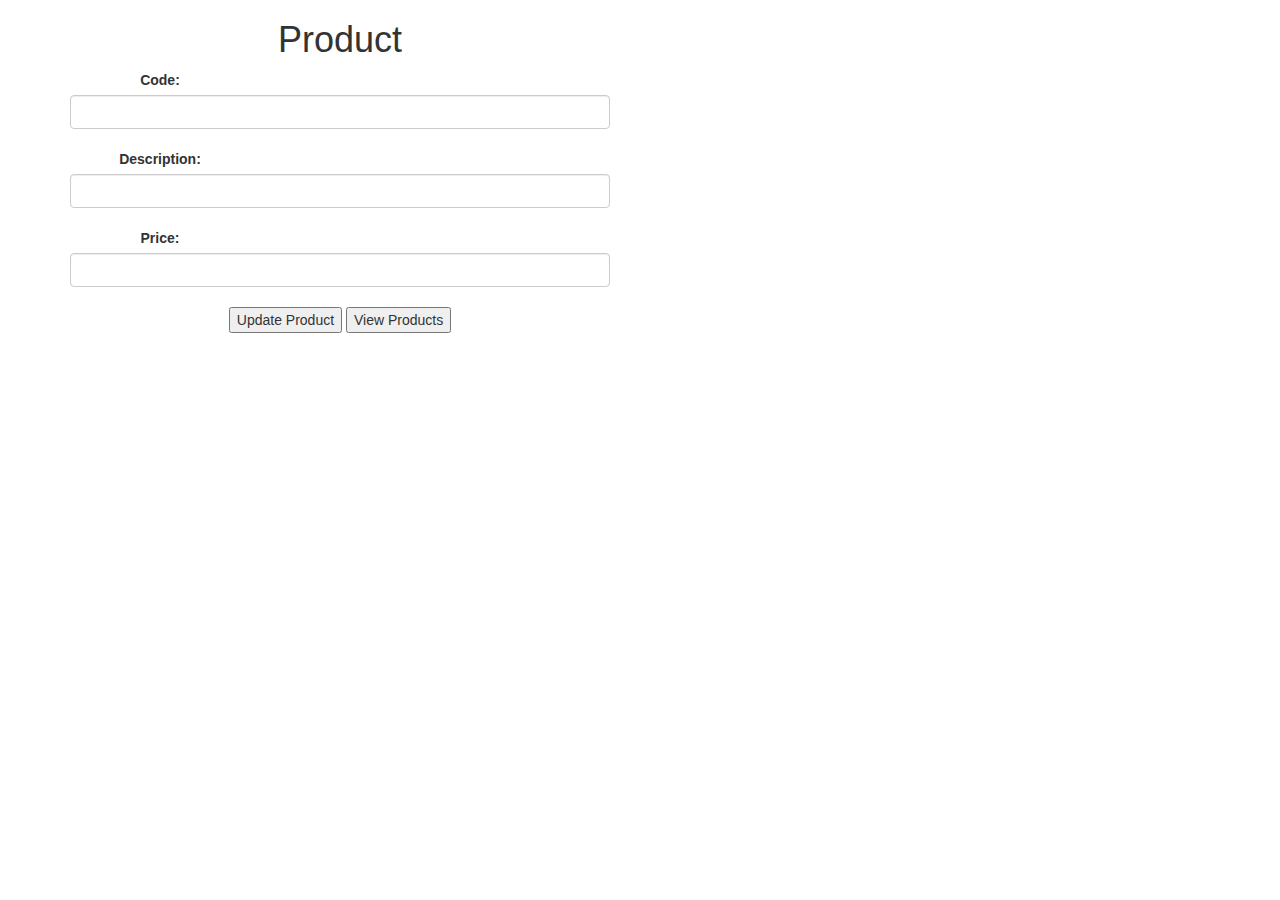
<file: TH1/target/classes/templates/add.html>
<!DOCTYPE html>
<html xmlns="http://www.w3.org/1999/xhtml" xmlns:th="http://www.thymeleaf.org">

<head>
	<meta http-equiv="Content-Type" content="text/html; charset=UTF-8">
	<link rel="stylesheet" href="https://maxcdn.bootstrapcdn.com/bootstrap/3.4.0/css/bootstrap.min.css">
	<script src="https://ajax.googleapis.com/ajax/libs/jquery/3.4.1/jquery.min.js"></script>
	<script src="https://maxcdn.bootstrapcdn.com/bootstrap/3.4.0/js/bootstrap.min.js"></script>
	<title>Product Maintenance</title>
	<link rel="stylesheet" th:href="@{/styles.css}" />
</head>

<body>
	<div class="container">
		<div class="row" style="width: 50%;">
			<center>
				<div class="col-sm-12">
					<form method="post" th:object="${music}">
						<h1>Product</h1>
						<div class="product">
							<label for="id" class="col-md-4 control-label">Code: </label>
							<input type="text" th:field="*{id}" class="form-control input-md" /><br />
							<label for="des" class="col-md-4 control-label">Description: </label>
							<input type="text" th:field="*{des}" class="form-control input-md" /><br />
							<label for="price" class="col-md-4 control-label">Price: </label>
							<input type="text" th:field="*{price}" class="form-control input-md" /><br />
						</div>
						<div class="inline">
							<button type="submit">Update Product</button>
							<button type="submit" th:formaction="@{/add/view}">View Products</button>
						</div>
					</form>
				</div>
			</center>
		</div>
	</div>
</body>

</html>
</file>
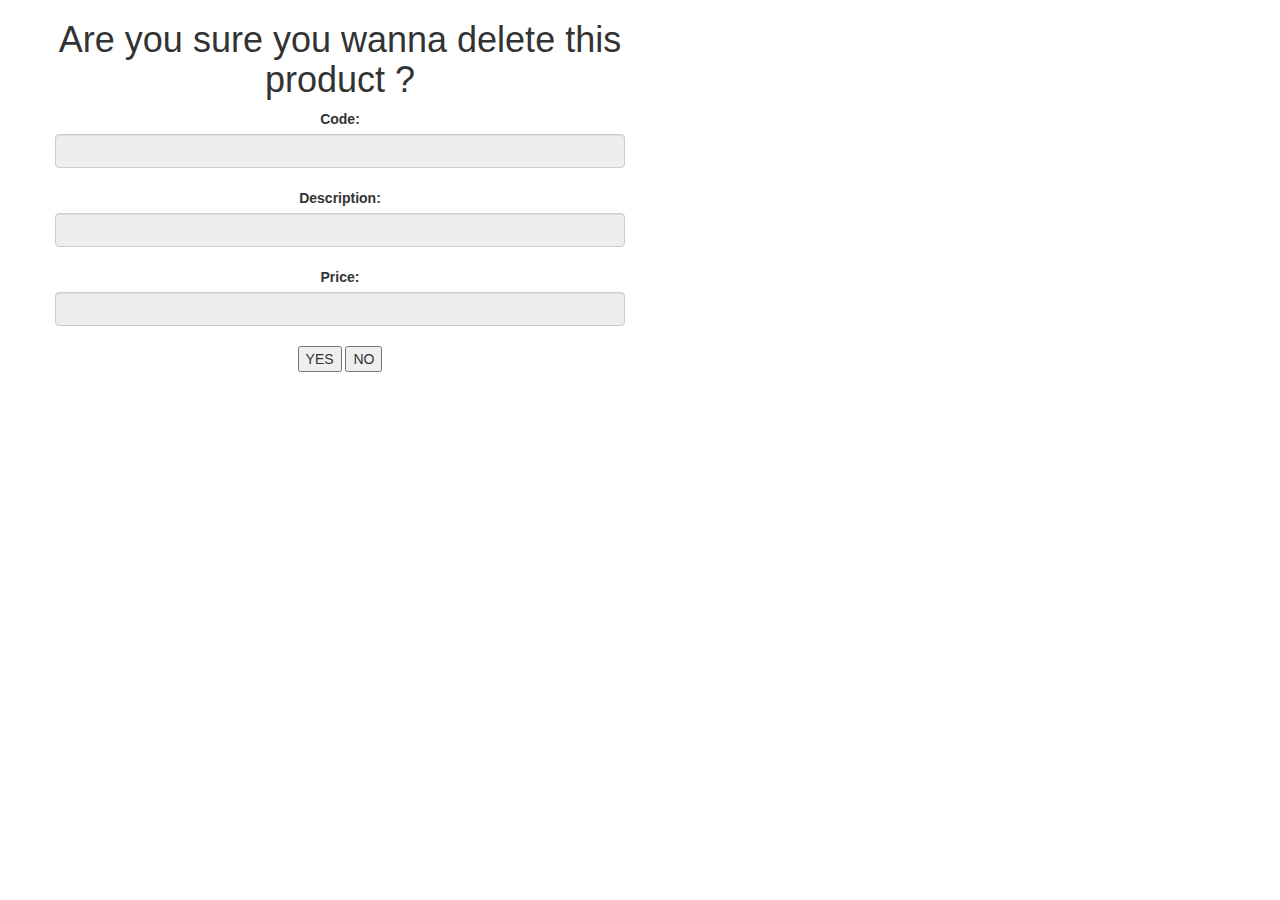
<file: TH1/target/classes/templates/delete.html>
<!DOCTYPE html>
<html xmlns="http://www.w3.org/1999/xhtml" xmlns:th="http://www.thymeleaf.org">

<head>
	<meta http-equiv="Content-Type" content="text/html; charset=UTF-8">
	<link rel="stylesheet" href="https://maxcdn.bootstrapcdn.com/bootstrap/3.4.0/css/bootstrap.min.css">
	<script src="https://ajax.googleapis.com/ajax/libs/jquery/3.4.1/jquery.min.js"></script>
	<script src="https://maxcdn.bootstrapcdn.com/bootstrap/3.4.0/js/bootstrap.min.js"></script>
	<title>Product Maintenance</title>
	<link rel="stylesheet" th:href="@{/styles.css}" />
</head>

<body>
	<div class="container">
		<div class="row" style="width: 50%;">
			<center>
				<form method="post" th:object="${music}" th:action="@{/delete/{id}(id = ${music.id})}">
					<div class="product">

						<h1>Are you sure you wanna delete this product ?</h1>
						<label for="id" lass="col-md-4 control-label">Code: </label>
						<input type="text" th:field="*{id}" readonly class="form-control input-md" /><br />
						<label for="des" lass="col-md-4 control-label">Description: </label>
						<input type="text" th:field="*{des}" readonly class="form-control input-md" /><br />
						<label for="price" lass="col-md-4 control-label">Price: </label>
						<input type="text" th:field="*{price}" readonly class="form-control input-md" /><br />
					</div>
					<div class="inline">
						<button type="submit">YES</button>
						<button type="submit" th:formaction="@{/delete/no}">NO</button>
					</div>
				</form>
			</center>
		</div>
	</div>
</body>

</html>
</file>
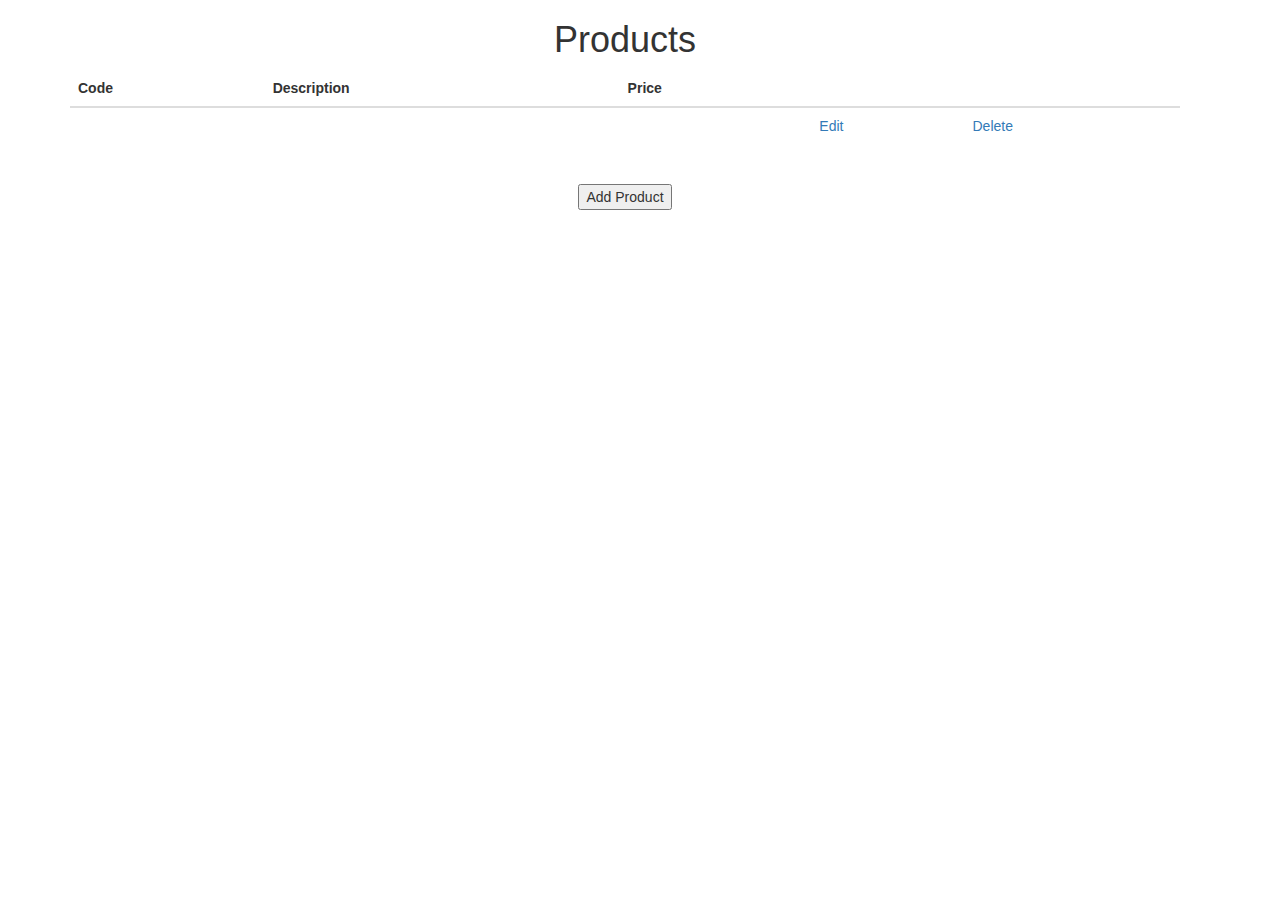
<file: TH1/target/classes/templates/display.html>
<!DOCTYPE html>
<html xmlns="http://www.w3.org/1999/xhtml" xmlns:th="http://www.thymeleaf.org">

<head>
	<meta http-equiv="Content-Type" content="text/html; charset=UTF-8">
	<link rel="stylesheet" href="https://maxcdn.bootstrapcdn.com/bootstrap/3.4.0/css/bootstrap.min.css">
	<script src="https://ajax.googleapis.com/ajax/libs/jquery/3.4.1/jquery.min.js"></script>
	<script src="https://maxcdn.bootstrapcdn.com/bootstrap/3.4.0/js/bootstrap.min.js"></script>
	<title>Product Maintenance</title>
	<link rel="stylesheet" th:href="@{/styles.css}" />

</head>

<body>
	<div class="container">
		<div class="row" style="width: 100%;">
			<center>
				<div class="col-sm-12">
					<h1>Products</h1>
					<div class="products">
						<form th:object="${music}" method="post">
							<div th:if="${ not#lists.isEmpty(music)}">
								<table class="table">
									<thead>
										<tr>
											<th scope="col">Code</th>
											<th scope="col">Description</th>
											<th scope="col">Price</th>
											<th scope="col"></th>
											<th scope="col"></th>
										</tr>
									</thead>
									<tr th:each="m : ${music}">
										<td th:text="${m.id}"></td>
										<td th:text="${m.des}"></td>
										<td th:text="${m.price}"></td>
										<td>
											<a th:href="@{/edit/{id}(id= ${m.id})}">Edit</a>
										</td>
										<td>
											<a th:href="@{/delete/{id}(id = ${m.id})}">Delete</a>
										</td>
									</tr>
									<table>
							</div>
							<br>

						</form>
					</div>
					<form method="POST">
						<input type="submit" value="Add Product" />
					</form>
				</div>
			</center>
		</div>
	</div>
</body>

</html>
</file>
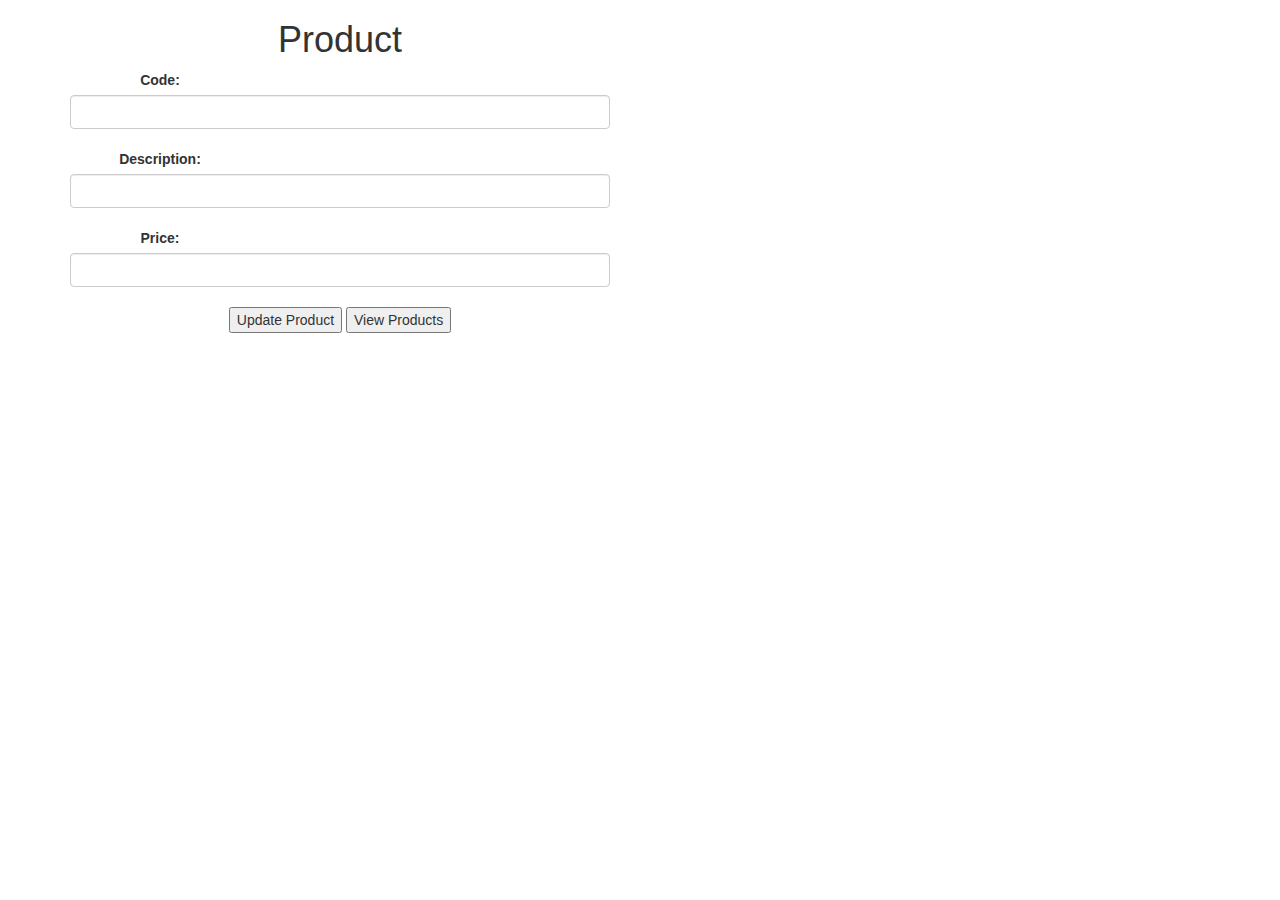
<file: TH1/target/classes/templates/edit.html>
<!DOCTYPE html>
<html xmlns="http://www.w3.org/1999/xhtml" xmlns:th="http://www.thymeleaf.org">

<head>
	<meta http-equiv="Content-Type" content="text/html; charset=UTF-8">
	<link rel="stylesheet" href="https://maxcdn.bootstrapcdn.com/bootstrap/3.4.0/css/bootstrap.min.css">
	<script src="https://ajax.googleapis.com/ajax/libs/jquery/3.4.1/jquery.min.js"></script>
	<script src="https://maxcdn.bootstrapcdn.com/bootstrap/3.4.0/js/bootstrap.min.js"></script>
	<title>Product Maintenance</title>
	<link rel="stylesheet" th:href="@{/styles.css}" />
</head>

<body>
<div class="container">
		<div class="row" style="width: 50%;">
			<center>
				<div class="col-sm-12">
					<form method="post" th:object="${music}" th:action="@{/edit/{id}(id = ${music.id})}">
						<h1>Product</h1>
						<div class="product">
							<label for="id" class="col-md-4 control-label">Code: </label>
							<input type="text" th:field="*{id}" class="form-control input-md" /><br />
							<label for="des" class="col-md-4 control-label">Description: </label>
							<input type="text" th:field="*{des}" class="form-control input-md" /><br />
							<label for="price" class="col-md-4 control-label">Price: </label>
							<input type="text" th:field="*{price}" class="form-control input-md" /><br />
						</div>
						<div class="inline">
							<button type="submit">Update Product</button>
							<button type="submit" th:formaction="@{/edit/view}">View Products</button>
						</div>
					</form>
				</div>
			</center>
		</div>
	</div>
</body>

</html>
</file>
